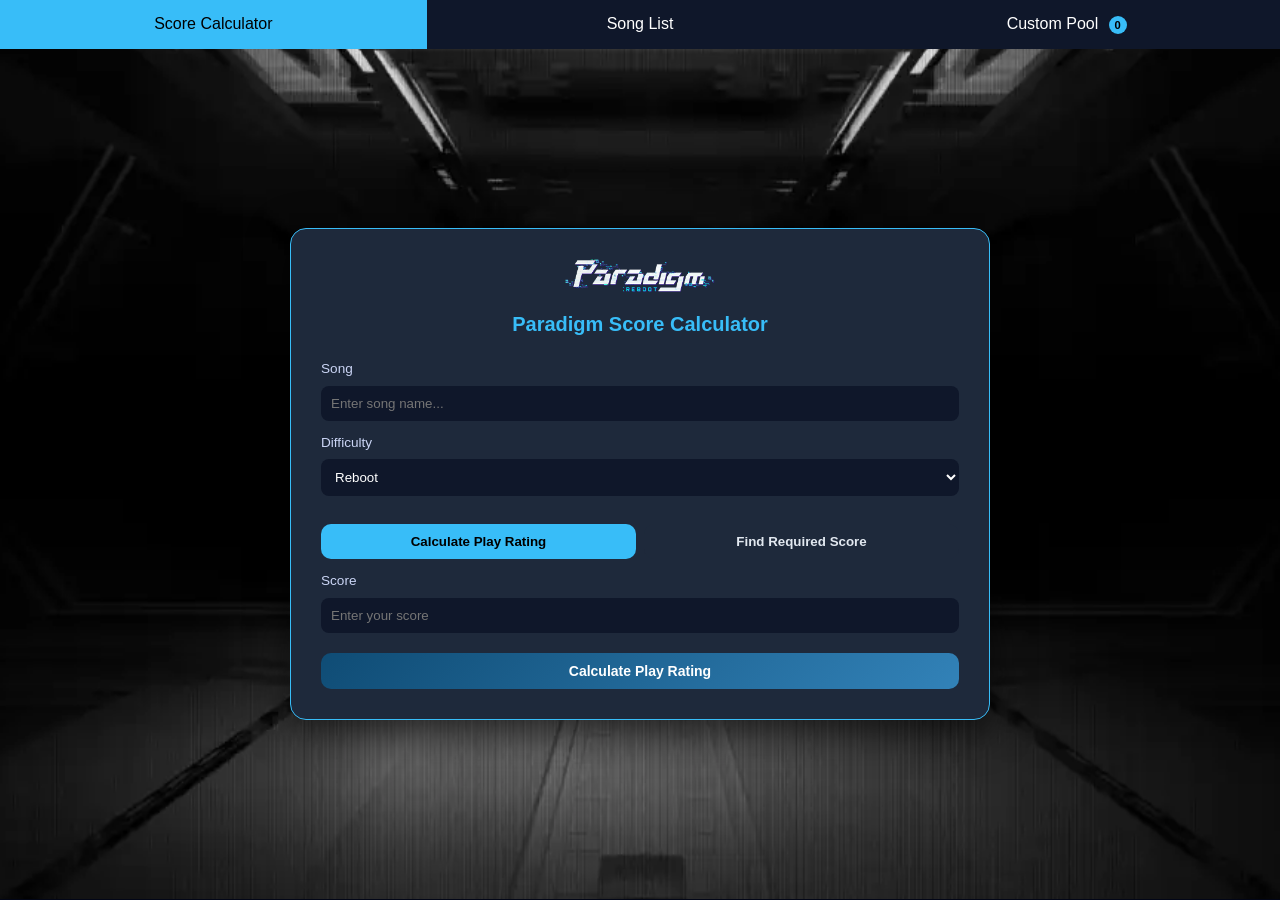
<file: index.html>
<!doctype html>
<html lang="vi">
  <head>
    <meta charset="UTF-8" />
    <title>Paradigm Tool</title>
    <link rel="icon" href="./asset/para-favicon.ico" />
    <link
      rel="stylesheet"
      href="https://cdnjs.cloudflare.com/ajax/libs/font-awesome/6.0.0/css/all.min.css"
    />
    <link rel="stylesheet" href="style.css" />
  </head>

  <body>
    <!-- MENU -->
    <div class="menu">
      <button data-page="calc" class="active">Score Calculator</button>
      <button data-page="songs">Song List</button>
      <button data-page="pool">
        Custom Pool <span id="poolCount" class="pool-count-badge">0</span>
      </button>
    </div>

    <!-- ===== CALCULATOR PAGE ===== -->
    <div id="calc" class="page active">
      <div
        class="container"
        style="
          background: url(&quot;./asset/bg.webp&quot;) no-repeat center center
            fixed;
          background-size: cover;
          height: calc(100vh - 50px);
          display: flex;
          justify-content: center;
          align-items: center;
        "
      >
        <div
          style="
            background: #1e293b;
            padding: 30px;
            border-radius: 16px;
            width: 700px;
            border: 1px solid #38bdf8;
          "
          class="calc-card"
        >
          <div class="calc-header" style="text-align: center">
            <img src="./asset/logo.png" style="width: 150px" alt="Logo" />
            <h1>Paradigm Score Calculator</h1>
          </div>

          <label>Song</label>
          <div class="search-box">
            <input id="songName" placeholder="Enter song name..." />
            <div id="suggestions" class="suggestions"></div>
          </div>

          <label>Difficulty</label>
          <select id="difficulty">
            <option>Reboot</option>
            <option>Massive</option>
            <option>Invaded</option>
            <option>Detected</option>
          </select>

          <input id="constant" hidden />

          <div class="calc-tabs">
            <button id="tabCalcForward" class="tab-btn active">
              Calculate Play Rating
            </button>
            <button id="tabCalcReverse" class="tab-btn">
              Find Required Score
            </button>
          </div>

          <div id="calcForward" class="calc-tab-content active">
            <label>Score</label>
            <input
              id="score"
              type="number"
              min="0"
              max="1010000"
              placeholder="Enter your score"
            />
            <div
              style="display: flex; gap: 8px; align-items: center; width: 100%"
            >
              <button onclick="calculate()" class="btn" style="flex: 1">
                Calculate Play Rating
              </button>
            </div>
          </div>

          <div id="calcReverse" class="calc-tab-content">
            <label>Desired Play Rating</label>
            <input
              id="desiredResult"
              type="number"
              step="0.01"
              min="0"
              placeholder="Enter your target play rating"
            />
            <div
              style="display: flex; gap: 8px; align-items: center; width: 100%"
            >
              <button onclick="findRequiredScore()" class="btn" style="flex: 1">
                Find Required Score
              </button>
            </div>
          </div>

          <div id="calcResult" class="calc-result" style="display: none">
            <div class="calc-cover">
              <img
                id="songCover"
                alt="Song Cover"
                onerror="this.src = './asset/no-image.jpg'"
                loading="lazy"
              />
            </div>
            <div class="calc-card-body">
              <div class="calc-card-header">
                <div>
                  <!-- <h3 id="songTitle" class="song-title" data-text=""></h3> -->
                  <div class="song-title-container-result">
                    <h3 id="songTitle" class="song-title" data-text=""></h3>
                  </div>
                  <p id="songArtist"></p>
                  <div class="result-badges">
                    <span id="resultDifficulty" class="badge"></span>
                    <span id="resultLevel" class="badge level-badge"></span>
                  </div>
                </div>
              </div>
              <div class="calc-card-meta">
                <div class="meta-item">
                  <span>Notes</span>
                  <strong id="songNotes"></strong>
                </div>
                <div class="meta-item">
                  <span>BPM</span>
                  <strong id="songBPM"></strong>
                </div>
                <div class="meta-item">
                  <span>Album</span>
                  <strong
                    id="songAlbum"
                    class="marquee-text"
                    data-text=""
                  ></strong>
                </div>
              </div>
              <div class="calc-card-footer">
                <div class="score-block">
                  <div class="score-title">Rank</div>
                  <div class="score-value" id="rank"></div>
                </div>
                <div class="score-block" id="playRatingBlock">
                  <div class="score-title">Play Rating</div>
                  <div class="score-value" id="result"></div>
                </div>
                <div
                  class="score-block"
                  id="requiredScoreBlock"
                  style="display: none"
                >
                  <div class="score-title">Required Score</div>
                  <div class="score-value" id="requiredScore"></div>
                </div>
              </div>
            </div>
          </div>
        </div>
      </div>
    </div>

    <!-- ===== SONG LIST PAGE ===== -->
    <div id="songs" class="page song-page">
      <img
        src="./asset/logo.png"
        style="width: 200px; display: block; margin: 20px auto"
        alt="Logo"
      />

      <h2>Song List</h2>

      <div
        style="
          margin-bottom: 15px;
          display: flex;
          gap: 10px;
          flex-wrap: wrap;
          align-items: center;
        "
      >
        <input
          id="searchSong"
          type="text"
          placeholder="Search song..."
          style="width: 200px"
        />

        <div class="custom-select">
          <button class="select-button" onclick="toggleDifficultyDropdown()">
            Difficulty
          </button>
          <div class="select-dropdown" id="difficultyDropdown">
            <label><input type="checkbox" value="Reboot" /> Reboot</label>
            <label><input type="checkbox" value="Massive" /> Massive</label>
            <label><input type="checkbox" value="Invaded" /> Invaded</label>
            <label><input type="checkbox" value="Detected" /> Detected</label>
          </div>
        </div>

        <select id="filterNewOld">
          <option value="">All</option>
          <option value="new">New</option>
          <option value="old">Old</option>
        </select>

        <select id="sortLevel">
          <option value="">Sort</option>
          <option value="level_asc">Level ↑</option>
          <option value="level_desc">Level ↓</option>
          <option value="notes_asc">Notes ↑</option>
          <option value="notes_desc">Notes ↓</option>
          <option value="version_asc">Version ↑</option>
          <option value="version_desc">Version ↓</option>
        </select>

        <input
          id="minLevel"
          type="number"
          placeholder="Min Level"
          min="0"
          style="width: 120px"
        />

        <button id="syncLevelsBtn" class="sync-btn" title="Link min & max">
          <i class="fas fa-link"></i>
        </button>

        <input
          id="maxLevel"
          type="number"
          placeholder="Max Level"
          min="0"
          style="width: 120px"
        />

        <div class="custom-select">
          <button class="select-button" onclick="toggleAlbumDropdown()">
            Album
          </button>
          <div
            class="select-dropdown"
            id="albumDropdown"
            style="width: 220px; max-height: 240px; overflow: auto"
          >
            <!-- Album checkboxes will be injected here -->
          </div>
        </div>

        <button onclick="randomSong()">Random Song</button>
        <button
          onclick="addAllFilteredToPool()"
          style="
            background: linear-gradient(135deg, #10b981, #059669);
            color: white;
          "
          title="Add current list to active Pool"
        >
          <i class="fas fa-plus-circle"></i> Add All to Pool
        </button>
        <button
          onclick="randomFillPool()"
          style="
            background: linear-gradient(135deg, #8b5cf6, #6d28d9);
            color: white;
          "
          title="Fill pool with random songs from current list"
        >
          <i class="fas fa-dice"></i> Random Fill
        </button>

        <div
          style="
            margin-left: auto;
            display: flex;
            gap: 10px;
            align-items: center;
          "
        >
          <button
            data-view="grid"
            class="view-mode-btn active"
            onclick="toggleViewMode('grid')"
            style="
              padding: 8px 16px;
              background: linear-gradient(135deg, #0f4c75, #3282b8);
              border: none;
              border-radius: 6px;
              color: white;
              cursor: pointer;
              transition: 0.3s;
            "
          >
            <i class="fas fa-grip"></i>
          </button>
          <button
            data-view="table"
            class="view-mode-btn"
            onclick="toggleViewMode('table')"
            style="
              padding: 8px 16px;
              background: linear-gradient(135deg, #0f4c75, #3282b8);
              border: none;
              border-radius: 6px;
              color: white;
              cursor: pointer;
              transition: 0.3s;
            "
          >
            <i class="fas fa-table"></i>
          </button>
        </div>
      </div>

      <div id="songList" class="song-list"></div>

      <table id="songTable" class="song-table" style="display: none">
        <thead>
          <tr>
            <th>Cover</th>
            <th>Title</th>
            <th>Artist</th>
            <th>Difficulty</th>
            <th>Level</th>
            <th>Notes</th>
            <th>BPM</th>
            <th>Version</th>
          </tr>
        </thead>
        <tbody></tbody>
      </table>

      <div
        class="pagination-bar"
        style="
          margin-top: 20px;
          text-align: center;
          display: flex;
          justify-content: center;
          align-items: center;
          gap: 10px;
        "
      >
        <button onclick="prevPage()">Prev</button>
        <span id="pageInfo" hidden>Page 1</span>
        <div id="paginationButtons" class="pagination-buttons"></div>
        <button onclick="nextPage()">Next</button>
      </div>
    </div>

    <!-- ===== CUSTOM POOL PAGE ===== -->
    <div id="pool" class="page song-page">
      <img
        src="./asset/logo.png"
        style="width: 200px; display: block; margin: 20px auto"
        alt="Logo"
      />

      <h2>Custom Pool</h2>
      <p
        style="
          color: #94a3b8;
          text-align: center;
          margin-bottom: 16px;
          font-size: 0.9rem;
        "
      >
        Right-click (PC) or long-press (Mobile) a song card to add it here.
      </p>

      <div
        style="
          margin-bottom: 15px;
          display: flex;
          gap: 10px;
          flex-wrap: wrap;
          align-items: center;
          justify-content: center;
        "
      >
        <select
          id="poolSelector"
          style="min-width: 200px; font-weight: bold; font-size: 1rem"
        ></select>
        <button
          onclick="CustomPool.createNewPool()"
          title="Create New Pool"
          style="
            padding: 8px 14px;
            background: linear-gradient(135deg, #10b981, #059669);
          "
        >
          <i class="fas fa-plus"></i>
        </button>
        <button
          onclick="CustomPool.editCurrentPool()"
          title="Edit Pool Settings"
          style="
            padding: 8px 14px;
            background: linear-gradient(135deg, #6366f1, #4338ca);
          "
        >
          <i class="fas fa-edit"></i>
        </button>
        <button
          onclick="CustomPool.deleteCurrentPool()"
          title="Delete Pool"
          style="
            padding: 8px 14px;
            background: linear-gradient(135deg, #f59e0b, #d97706);
          "
        >
          <i class="fas fa-trash-alt"></i>
        </button>
      </div>

      <div
        style="
          margin-bottom: 15px;
          display: flex;
          gap: 10px;
          flex-wrap: wrap;
          align-items: center;
        "
      >
        <input
          id="searchPool"
          type="text"
          placeholder="Search pool..."
          style="width: 200px"
        />
        <button onclick="randomPoolSong()">Random from Pool</button>
        <button
          onclick="clearPool()"
          style="
            background: linear-gradient(135deg, #7f1d1d, #dc2626);
            margin-left: auto;
            border: none;
          "
        >
          <i class="fas fa-trash"></i> Clear All
        </button>
        <div style="display: flex; gap: 10px; align-items: center">
          <button
            data-pool-view="grid"
            class="view-mode-btn pool-view-btn active"
            onclick="togglePoolViewMode('grid')"
            style="
              padding: 8px 16px;
              background: linear-gradient(135deg, #0f4c75, #3282b8);
              border: none;
              border-radius: 6px;
              color: white;
              cursor: pointer;
              transition: 0.3s;
            "
          >
            <i class="fas fa-grip"></i>
          </button>
          <button
            data-pool-view="table"
            class="view-mode-btn pool-view-btn"
            onclick="togglePoolViewMode('table')"
            style="
              padding: 8px 16px;
              background: linear-gradient(135deg, #0f4c75, #3282b8);
              border: none;
              border-radius: 6px;
              color: white;
              cursor: pointer;
              transition: 0.3s;
            "
          >
            <i class="fas fa-table"></i>
          </button>
        </div>
      </div>

      <div id="poolEmpty" class="pool-empty" style="display: none">
        <i
          class="fas fa-music"
          style="font-size: 3rem; color: #334155; margin-bottom: 16px"
        ></i>
        <p>No songs in your Custom Pool yet.</p>
        <p style="font-size: 0.85rem; color: #64748b">
          Right-click or long-press any song to add it.
        </p>
      </div>

      <div id="poolList" class="song-list"></div>

      <table id="poolTable" class="song-table" style="display: none">
        <thead>
          <tr>
            <th>Cover</th>
            <th>Title</th>
            <th>Artist</th>
            <th>Difficulty</th>
            <th>Level</th>
            <th>Notes</th>
            <th>BPM</th>
            <th>Version</th>
            <th>Action</th>
          </tr>
        </thead>
        <tbody></tbody>
      </table>
    </div>

    <!-- ROULETTE -->
    <div id="rouletteBox" class="roulette hidden">
      <div id="rouletteText">🎵 ...</div>
    </div>

    <!-- POPUP DETAIL SONG -->
    <div id="songDetailModal" class="modal hidden">
      <div class="modal-content">
        <span class="close" onclick="closeSongDetailModal()">✖</span>
        <div id="songDetailCard"></div>
      </div>
    </div>

    <!-- CUSTOM CONTEXT MENU -->
    <div id="songContextMenu" class="context-menu" style="display: none">
      <div class="context-menu-header" id="contextMenuTitle">Song Title</div>
      <div id="ctxPoolListContainer">
        <!-- Rendered dynamically -->
      </div>
      <div
        class="context-menu-divider"
        style="height: 1px; background: rgba(255, 255, 255, 0.1); margin: 4px 0"
      ></div>
      <button class="context-menu-item" id="ctxPickSong">
        <i class="fas fa-calculator"></i> Pick for Calculator
      </button>
    </div>

    <!-- POOL EDIT MODAL -->
    <div id="poolEditModal" class="modal hidden">
      <div class="modal-content">
        <span class="close" onclick="UI.closePoolEditModal()">✖</span>
        <h3 style="margin-bottom: 20px; color: var(--primary)">
          Edit Pool Settings
        </h3>

        <label
          style="
            display: block;
            margin-bottom: 8px;
            font-size: 0.9rem;
            color: #94a3b8;
          "
          >Pool Name</label
        >
        <input
          id="editPoolName"
          type="text"
          style="
            width: 100%;
            padding: 10px;
            border-radius: 8px;
            border: 1px solid var(--primary);
            background: var(--bg-menu);
            color: white;
            margin-bottom: 15px;
          "
        />

        <label
          style="
            display: block;
            margin-bottom: 8px;
            font-size: 0.9rem;
            color: #94a3b8;
          "
          >Max Capacity (0 = unlimited)</label
        >
        <input
          id="editPoolCapacity"
          type="number"
          min="0"
          style="
            width: 100%;
            padding: 10px;
            border-radius: 8px;
            border: 1px solid var(--primary);
            background: var(--bg-menu);
            color: white;
            margin-bottom: 20px;
          "
        />

        <div style="display: flex; gap: 10px; justify-content: flex-end">
          <button
            onclick="UI.closePoolEditModal()"
            style="
              padding: 8px 16px;
              border-radius: 6px;
              border: none;
              background: #475569;
              color: white;
              cursor: pointer;
            "
          >
            Cancel
          </button>
          <button
            onclick="CustomPool.savePoolEdit()"
            style="
              padding: 8px 16px;
              border-radius: 6px;
              border: none;
              background: linear-gradient(135deg, #6366f1, #4338ca);
              color: white;
              cursor: pointer;
              font-weight: bold;
            "
          >
            Save Changes
          </button>
        </div>
      </div>
    </div>

    <!-- TOAST NOTIFICATION -->
    <div id="toastContainer" class="toast-container"></div>

    <script src="script.js"></script>
  </body>
</html>
</file>
<file: style.css>
/* ===== RESET & VARIABLES ===== */
* {
  margin: 0;
  padding: 0;
  box-sizing: border-box;
}

:root {
  --bg-dark: #020617;
  --bg-card: #1e293b;
  --bg-menu: #0f172a;
  --primary: #38bdf8;
  --primary-dark: #0ea5e9;
  --text-light: #e2e8f0;
  --text-muted: #cbd5f5;
  --badge-new: #22c55e;
  --reboot: #ffa500;
  --massive: #800080;
  --invaded: #f56c6c;
  --detected: #409eff;
  --transition: 0.3s ease;
}

body {
  font-family: "Segoe UI", Tahoma, Geneva, Verdana, sans-serif;
  background: var(--bg-dark);
  color: var(--text-light);
  line-height: 1.5;
}

/* ===== MENU ===== */
.menu {
  display: flex;
  background: var(--bg-menu);
}

.menu button {
  flex: 1;
  padding: 15px;
  border: none;
  background: var(--bg-menu);
  color: white;
  cursor: pointer;
  font-size: 1rem;
  transition: var(--transition);
}

.menu button.active {
  background: var(--primary);
  color: black;
}

/* ===== PAGES ===== */
.page {
  display: none;
}

.page.active {
  display: block;
}

/* ===== SONG LIST PAGE ===== */
.song-page {
  min-height: 100vh;
  padding: 20px;
  background: var(--bg-dark);
}

.song-list {
  display: grid;
  grid-template-columns: repeat(auto-fill, minmax(180px, 1fr));
  gap: 15px;
  margin-top: 20px;
}

.song-item {
  position: relative;
  background: var(--bg-card);
  border-radius: 10px;
  display: flex;
  flex-direction: column;
  overflow: hidden;
  cursor: pointer;
  transition: box-shadow var(--transition);
}

.song-item:hover {
  box-shadow: 0 0 20px 2px var(--primary);
}

.song-item img {
  width: 100%;
  aspect-ratio: 1 / 1;
  object-fit: cover;
  display: block;
}

.song-title-container {
  width: 100%;
  overflow: hidden;
  text-align: center;
  padding: 8px 0 0 0;
}

.song-title {
  white-space: nowrap;
  display: inline-block;
  font-size: 1rem;
  margin: 0;
}

.song-title span {
  display: inline-block;
}

.song-title.marquee-animate {
  animation: marquee linear infinite;
}

.marquee-text {
  white-space: nowrap;
  display: inline-block;
  font-size: 0.9rem;
  margin: 0;
}

.marquee-text span {
  display: inline-block;
}

.marquee-text.marquee-animate {
  animation: marquee linear infinite;
}

@keyframes marquee {
  0% {
    transform: translateX(0);
  }

  100% {
    transform: translateX(-55%);
  }
}

.song-item p {
  margin: 4px 0 12px;
  font-size: 12px;
  color: #d3d3d3;
  padding: 0 8px;
  text-align: center;
}

.song-level {
  display: flex;
  justify-content: center;
  gap: 8px;
  padding-bottom: 12px;
  font-size: 1rem;
  font-weight: bold;
}

/* Badges */
.badge {
  padding: 4px 8px;
  border-radius: 6px;
  font-size: 12px;
  font-weight: bold;
  display: inline-block;
}

.badge.new {
  position: absolute;
  top: 8px;
  right: 8px;
  /* smaller, pill-shaped and slightly translucent so it doesn't block the cover */
  background: rgba(34, 197, 94, 0.95);
  color: white;
  z-index: 2;
  padding: 3px 8px;
  border-radius: 999px;
  font-size: 11px;
  line-height: 1;
  box-shadow: 0 4px 12px rgba(0, 0, 0, 0.35);
  border: 1px solid rgba(255, 255, 255, 0.06);
}

.badge.reboot {
  background: var(--reboot);
}

.badge.massive {
  background: var(--massive);
}

.badge.invaded {
  background: var(--invaded);
}

.badge.detected {
  background: var(--detected);
}

.result-badges {
  display: flex;
  gap: 8px;
  flex-wrap: wrap;
  margin-top: 8px;
}

.level-badge {
  background: rgba(255, 255, 255, 0.12);
  color: var(--text-light);
}

/* ===== FILTER CONTROLS ===== */
.song-page select,
.song-page input,
.song-page button {
  padding: 10px 12px;
  border-radius: 8px;
  border: none;
  background: var(--bg-card);
  color: var(--text-light);
  font-size: 14px;
  transition: var(--transition);
}

.song-page select:hover,
.song-page input:hover,
.song-page button:hover {
  /* border-color removed */
  background: #334155;
}

.song-page select:focus,
.song-page input:focus {
  outline: none;
  box-shadow: 0 0 0 2px rgba(56, 189, 248, 0.2);
}

/* Sync button between min/max level inputs */
.sync-btn {
  display: inline-flex;
  align-items: center;
  justify-content: center;
  width: 36px;
  height: 36px;
  padding: 0;
  margin: 0 6px;
  border-radius: 8px;
  border: none;
  background: var(--bg-card);
  color: var(--text-light);
  cursor: pointer;
}

.sync-btn i {
  font-size: 14px;
}

.sync-btn.active {
  background: var(--primary);
  color: black;
}

.checkbox-group {
  display: flex;
  flex-wrap: wrap;
  gap: 8px;
  align-items: center;
}

.checkbox-item {
  display: inline-flex;
  align-items: center;
  gap: 6px;
  padding: 8px 12px;
  border-radius: 999px;
  background: rgba(56, 189, 248, 0.12);
  color: #e2e8f0;
  font-size: 0.9rem;
  cursor: pointer;
  border: 1px solid rgba(56, 189, 248, 0.18);
}

.checkbox-item input {
  accent-color: #38bdf8;
}

.checkbox-item:hover {
  background: rgba(56, 189, 248, 0.18);
}

/* Album dropdown: remove border from checkbox items */
#albumDropdown .checkbox-item {
  border: none;
  border-radius: 0;
}

.song-page button {
  background: linear-gradient(135deg, #0f4c75, #3282b8);
  font-weight: 600;
  cursor: pointer;
}

.song-page button:hover {
  background: linear-gradient(135deg, #1a5f8f, var(--primary));
  box-shadow: 0 0 10px rgba(56, 189, 248, 0.3);
}

.song-page button:active {
  transform: scale(0.98);
}

/* Pagination */
.pagination-bar {
  margin-top: 20px;
  display: flex;
  justify-content: center;
  align-items: center;
  gap: 8px;
  flex-wrap: wrap;
}

.pagination-buttons {
  display: flex;
  align-items: center;
  gap: 4px;
  flex-wrap: wrap;
}

.page-btn {
  min-width: 40px;
  height: 40px;
  padding: 8px 12px;
  border-radius: 6px;
  border: 1px solid var(--primary);
  background: var(--bg-menu);
  color: var(--text-light);
  cursor: pointer;
  transition: var(--transition);
  font-size: 14px;
  display: flex;
  align-items: center;
  justify-content: center;
}

.page-btn:hover {
  background: var(--bg-card);
  transform: translateY(-1px);
}

.page-btn.active {
  background: var(--primary);
  color: black;
  font-weight: bold;
}

.page-btn:disabled {
  opacity: 0.5;
  cursor: not-allowed;
}

.page-separator {
  padding: 8px 4px;
  color: #94a3b8;
  font-size: 14px;
}

/* ===== TABLE VIEW ===== */
.song-table {
  width: 100%;
  border-collapse: collapse;
  background: var(--bg-card);
  border: 1px solid var(--primary);
  border-radius: 8px;
  overflow: hidden;
  margin-top: 20px;
  font-size: 14px;
}

.song-table thead {
  background: linear-gradient(135deg, #0f4c75, #3282b8);
  color: white;
  font-weight: bold;
}

.song-table th {
  padding: 14px;
  text-align: left;
  border: 1px solid var(--primary);
}

.song-table td {
  padding: 12px 14px;
  border: 1px solid #334155;
  color: var(--text-light);
}

.song-table tbody tr {
  transition: background-color var(--transition);
}

.song-table tbody tr:hover {
  background-color: rgba(56, 189, 248, 0.1);
  box-shadow: inset 0 0 10px rgba(56, 189, 248, 0.15);
}

.table-cover {
  height: 40px;
  width: 40px;
  object-fit: cover;
  border-radius: 4px;
}

.view-mode-btn.active {
  background: linear-gradient(
    135deg,
    var(--primary),
    var(--primary-dark)
  ) !important;
  color: black !important;
  font-weight: bold;
}

.view-mode-btn:hover {
  opacity: 0.9;
}

/* ===== RESPONSIVE TABLE ===== */
@media (max-width: 1024px) {
  .song-table {
    font-size: 12px;
  }

  .song-table th,
  .song-table td {
    padding: 10px 8px;
  }

  .table-cover {
    height: 35px;
    width: 35px;
  }
}

@media (max-width: 768px) {
  .pagination-bar {
    gap: 6px;
  }

  .pagination-buttons {
    gap: 2px;
  }

  .page-btn {
    min-width: 36px;
    height: 36px;
    padding: 6px 10px;
    font-size: 13px;
  }

  /* Ẩn một số nút trang ở màn hình nhỏ */
  .pagination-buttons .page-btn:nth-child(n + 6):not(.active):not(:last-child) {
    display: none;
  }

  /* Hiển thị "..." khi có nhiều trang */
  .pagination-buttons::after {
    content: "...";
    padding: 8px 4px;
    color: #94a3b8;
    font-size: 14px;
  }
}

@media (max-width: 480px) {
  .pagination-bar {
    flex-direction: column;
    gap: 12px;
  }

  .pagination-buttons {
    order: 1;
    width: 100%;
    justify-content: center;
  }

  .pagination-bar button:first-child,
  .pagination-bar button:last-child {
    order: 2;
    width: 100%;
    max-width: 120px;
  }
}

/* ===== CALCULATOR PAGE ===== */
#calc {
  height: calc(100vh - 50px);
  background: url("./asset/bg.webp") no-repeat center center fixed;
  background-size: cover;
}

.calc-card {
  background: rgba(30, 41, 59, 0.95);
  backdrop-filter: blur(10px);
  padding: 30px;
  border-radius: 18px;
  width: 90%;
  max-width: 700px;
  max-height: 850px;
  border: 1px solid rgba(56, 189, 248, 0.5);
  box-shadow: 0 10px 40px rgba(0, 0, 0, 0.6);
  margin: 20px;
}

.calc-header {
  text-align: center;
  margin-bottom: 20px;
}

.calc-header img {
  width: 100%;
  max-width: 280px;
  margin-bottom: 10px;
}

.calc-header h1 {
  font-size: 1.25rem;
  color: var(--primary);
}

.calc-card label {
  font-size: 0.85rem;
  color: var(--text-muted);
  display: block;
  margin-top: 12px;
}

.calc-card input,
.calc-card select {
  width: 100%;
  padding: 10px;
  margin-top: 6px;
  border-radius: 8px;
  border: none;
  background: var(--bg-menu);
  color: white;
  outline: none;
  transition: var(--transition);
}

.calc-card input:focus,
.calc-card select:focus {
  box-shadow: 0 0 0 2px var(--primary);
}

/* Calculator tabs */
.calc-tabs {
  display: flex;
  gap: 8px;
  justify-content: center;
  margin: 8px 0 12px;
}

.tab-btn {
  padding: 8px 12px;
  border-radius: 8px;
  border: 1px solid var(--primary);
  background: var(--bg-card);
  color: var(--text-light);
  cursor: pointer;
}

.tab-btn.active {
  background: var(--primary);
  color: black;
  font-weight: 700;
}

.calc-tab-content {
  display: none;
}

.calc-tab-content.active {
  display: block;
}

.calc-card button {
  width: 100%;
  padding: 10px;
  margin-top: 20px;
  border-radius: 10px;
  border: none;

  font-weight: bold;
  cursor: pointer;
  transition: var(--transition);
}

#rank {
  margin-top: 15px;
  font-weight: bold;
  color: white;
}

#result {
  font-size: 1.2rem;
  font-weight: bold;
  color: var(--primary);
}

.calc-result {
  display: flex;
  flex-direction: row;
  align-items: center;
  gap: 15px;
  margin-top: 20px;
  padding: 15px;
  background: linear-gradient(
    135deg,
    rgba(15, 23, 42, 0.95),
    rgba(15, 23, 42, 0.85)
  );
  border-radius: 24px;
  border: 1px solid rgba(56, 189, 248, 0.18);
  box-shadow: 0 20px 60px rgba(0, 0, 0, 0.18);
  max-width: 700px;
  width: 100%;
  margin-left: auto;
  margin-right: auto;
}

.song-title-container-result {
  width: 100%;
  overflow: hidden;
  padding: 8px 0 0 0;
}

.calc-cover {
  width: 200px;
  max-width: 200px;
  flex-shrink: 0;
  position: relative;
}

.calc-cover img {
  width: 100%;
  height: 200px;
  object-fit: cover;
  border-radius: 22px;
  box-shadow: 0 20px 40px rgba(0, 0, 0, 0.25);
}

.calc-card-body {
  flex: 1;
  display: flex;
  flex-direction: column;
  justify-content: space-between;
  min-width: 0;
}

.calc-card-header {
  display: flex;
  align-items: flex-start;
  justify-content: space-between;
  gap: 16px;
}

.calc-card-header h3 {
  margin: 0;
  font-size: 1.3rem;
  color: #f8fafc;
  line-height: 1.2;
}

.calc-card-header h3.song-title {
  max-width: 350px;
  /* hoặc 250px */
  white-space: nowrap;
}

.calc-card-header p {
  margin: 6px 0 0 0;
  color: #94a3b8;
  font-size: 0.95rem;
}

.calc-badge {
  align-self: flex-start;
  padding: 7px 14px;
  border-radius: 999px;
  background: rgba(56, 189, 248, 0.18);
  color: #38bdf8;
  font-size: 0.8rem;
  font-weight: 700;
}

.calc-card-meta {
  display: flex;
  flex-wrap: nowrap;
  align-items: stretch;
  gap: 12px;
  margin: 16px 0;
}

.meta-item {
  flex: 1 1 0;
  background: rgba(255, 255, 255, 0.04);
  border: 1px solid rgba(255, 255, 255, 0.08);
  border-radius: 14px;
  padding: 14px 16px;
  max-height: 80px;
}

.meta-item span {
  display: block;
  color: #94a3b8;
  font-size: 0.78rem;
  margin-bottom: 4px;
}

.meta-item strong {
  display: block;
  color: #e2e8f0;
  font-size: 1rem;
  font-weight: 700;
}

.calc-card-footer {
  display: flex;
  gap: 12px;
}

.score-block {
  flex: 1;
  background: rgba(255, 255, 255, 0.05);
  border: 1px solid rgba(56, 189, 248, 0.12);
  padding: 14px 16px;
  border-radius: 16px;
}

.score-title {
  color: #94a3b8;
  font-size: 0.8rem;
  margin-bottom: 6px;
}

.score-value {
  color: #f8fafc;
  font-size: 1.1rem;
  font-weight: 700;
}

#rank {
  margin: 0;
}

#result {
  margin: 0;
}

/* Search suggestions */
.search-box {
  position: relative;
}

.suggestions {
  position: absolute;
  width: 100%;
  background: var(--bg-menu);
  border: 1px solid var(--primary);
  border-radius: 8px;
  max-height: 200px;
  overflow-y: auto;
  display: none;
  z-index: 10;
}

.suggestions div {
  padding: 10px;
  cursor: pointer;
  transition: background 0.2s;
}

.suggestions div:hover {
  background: var(--bg-card);
}

/* ===== ROULETTE ===== */
.roulette {
  position: fixed;
  top: 0;
  left: 0;
  width: 100%;
  height: 100%;
  background: rgba(2, 6, 23, 0.95);
  display: flex;
  justify-content: center;
  align-items: center;
  z-index: 999;
  font-size: 1.75rem;
  font-weight: bold;
  color: var(--primary);
  text-align: center;
  padding: 20px;
}

.hidden {
  display: none;
}

.show {
  display: flex;
}

/* ===== MODAL ===== */
.modal {
  display: none;
  position: fixed;
  top: 0;
  left: 0;
  width: 100%;
  height: 100%;
  background: rgba(2, 6, 23, 0.85);
  backdrop-filter: blur(8px);
  justify-content: center;
  align-items: center;
  z-index: 1000;
}

.modal.show {
  display: flex;
}

.modal-content {
  background: var(--bg-card);
  padding: 20px;
  border-radius: 16px;
  width: 100%;
  max-width: 500px;
  position: relative;
  animation: popup 0.3s ease;
}

@keyframes popup {
  from {
    transform: scale(0.7);
    opacity: 0;
  }

  to {
    transform: scale(1);
    opacity: 1;
  }
}

.close {
  position: absolute;
  top: 12px;
  right: 16px;
  font-size: 1.5rem;
  cursor: pointer;
  color: var(--text-light);
}

/* ===== CUSTOM SELECT ===== */
.custom-select {
  position: relative;
  display: inline-block;
}

.select-button {
  padding: 10px;
  background: var(--bg-card) !important;
  color: white;
  border: 1px solid var(--primary);
  border-radius: 8px;
  cursor: pointer;
  font-size: 0.85rem;
  min-width: 120px;
  text-align: left;
  transition: var(--transition);
}

.select-button:hover {
  background: var(--bg-card);
}

.select-button::after {
  content: "▼";
  float: right;
  margin-left: 10px;
}

.select-dropdown {
  position: absolute;
  top: 100%;
  left: 0;
  background: var(--bg-menu);
  border: 1px solid var(--primary);
  border-radius: 8px;
  min-width: 120px;
  display: none;
  z-index: 10;
  padding: 10px;
}

.select-dropdown label {
  display: block;
  padding: 5px 0;
  cursor: pointer;
  color: var(--text-light);
}

.select-dropdown input[type="checkbox"] {
  margin-right: 8px;
}

.result-card {
  text-align: center;
}

.result-card img {
  width: 100%;
  max-width: 220px;
  border-radius: 10px;
  margin-bottom: 12px;
}

.result-card .song-level {
  justify-content: center;
  margin: 8px 0;
}

/* ===== RESPONSIVE ===== */
@media (max-width: 640px) {
  .song-list {
    grid-template-columns: repeat(auto-fill, minmax(150px, 1fr));
    gap: 10px;
  }

  .pagination-bar {
    flex-direction: column;
    align-items: stretch;
  }

  .pagination-buttons {
    justify-content: center;
  }

  .calc-card {
    padding: 20px;
  }

  .roulette {
    font-size: 1.2rem;
  }
}

.btn {
  padding: 10px 16px;
  border-radius: 8px;
  border: 1px solid #38bdf8;
  background: linear-gradient(135deg, #0f4c75, #3282b8);
  color: white;
  font-size: 14px;
  font-weight: 600;
  cursor: pointer;
  transition: 0.3s;
  white-space: nowrap;
}

.btn:hover {
  background: linear-gradient(135deg, #1a5f8f, #38bdf8);
  border-color: #38bdf8;
  box-shadow: 0 0 10px rgba(56, 189, 248, 0.3);
}

.btn:active {
  transform: scale(0.98);
}

.btn-primary {
  background: linear-gradient(45deg, #38bdf8, #0ea5e9);
  color: white;
  font-weight: bold;
  text-shadow: 0 1px 2px rgba(0, 0, 0, 0.3);
  box-shadow: 0 4px 15px rgba(56, 189, 248, 0.4);
  border: 2px solid rgba(255, 255, 255, 0.2);
  position: relative;
  overflow: hidden;
}

.btn-primary::before {
  content: "";
  position: absolute;
  top: 0;
  left: -100%;
  width: 100%;
  height: 100%;
  background: linear-gradient(
    90deg,
    transparent,
    rgba(255, 255, 255, 0.2),
    transparent
  );
  transition: left 0.5s;
}

.btn-primary:hover {
  background: linear-gradient(45deg, #0ea5e9, #38bdf8);
  box-shadow: 0 6px 20px rgba(56, 189, 248, 0.6);
  transform: translateY(-1px);
}

.btn-primary:hover::before {
  left: 100%;
}

.btn-primary:active {
  transform: translateY(0) scale(0.98);
  box-shadow: 0 2px 10px rgba(56, 189, 248, 0.4);
}

@media (max-width: 480px) {
  .song-page select,
  .song-page input,
  .song-page button {
    width: 100%;
  }

  .song-page > div:first-of-type {
    flex-direction: column;
  }

  .modal-content {
    width: 95%;
  }
}

/* ===== POOL COUNT BADGE IN MENU ===== */
.pool-count-badge {
  display: inline-flex;
  align-items: center;
  justify-content: center;
  background: var(--primary);
  color: #000;
  font-size: 0.7rem;
  font-weight: 700;
  min-width: 18px;
  height: 18px;
  padding: 0 5px;
  border-radius: 999px;
  margin-left: 6px;
  vertical-align: middle;
  transition:
    transform 0.2s,
    background 0.2s;
}

.pool-count-badge.bump {
  transform: scale(1.4);
}

/* ===== CUSTOM CONTEXT MENU ===== */
.context-menu {
  position: fixed;
  background: rgba(15, 23, 42, 0.97);
  border: 1px solid rgba(56, 189, 248, 0.35);
  border-radius: 12px;
  padding: 6px;
  z-index: 9999;
  min-width: 200px;
  box-shadow:
    0 8px 32px rgba(0, 0, 0, 0.6),
    0 0 0 1px rgba(56, 189, 248, 0.08);
  backdrop-filter: blur(16px);
  animation: ctxFadeIn 0.15s ease;
}

@keyframes ctxFadeIn {
  from {
    opacity: 0;
    transform: scale(0.92) translateY(-6px);
  }

  to {
    opacity: 1;
    transform: scale(1) translateY(0);
  }
}

.context-menu-header {
  padding: 8px 12px 6px;
  font-size: 0.75rem;
  color: #64748b;
  font-weight: 600;
  text-transform: uppercase;
  letter-spacing: 0.05em;
  white-space: nowrap;
  overflow: hidden;
  text-overflow: ellipsis;
  max-width: 220px;
  border-bottom: 1px solid rgba(255, 255, 255, 0.06);
  margin-bottom: 4px;
}

.context-menu-item {
  display: flex;
  align-items: center;
  gap: 10px;
  width: 100%;
  padding: 10px 14px;
  background: transparent;
  border: none;
  border-radius: 8px;
  color: var(--text-light);
  font-size: 0.9rem;
  font-weight: 500;
  cursor: pointer;
  transition:
    background 0.15s,
    color 0.15s;
  text-align: left;
}

.context-menu-item:hover {
  background: rgba(56, 189, 248, 0.15);
  color: var(--primary);
}

.context-menu-item i {
  width: 16px;
  text-align: center;
  font-size: 0.95rem;
}

#ctxAddToPool i {
  color: #22c55e;
}

#ctxAddToPool:hover {
  color: #22c55e;
}

#ctxRemoveFromPool i {
  color: #f87171;
}

#ctxRemoveFromPool:hover {
  color: #f87171;
}

#ctxPickSong i {
  color: var(--primary);
}

/* ===== TOAST NOTIFICATIONS ===== */
.toast-container {
  position: fixed;
  bottom: 24px;
  right: 24px;
  display: flex;
  flex-direction: column;
  gap: 10px;
  z-index: 99999;
  pointer-events: none;
}

.toast {
  display: flex;
  align-items: center;
  gap: 10px;
  padding: 12px 18px;
  border-radius: 12px;
  background: rgba(15, 23, 42, 0.97);
  border: 1px solid rgba(56, 189, 248, 0.25);
  color: var(--text-light);
  font-size: 0.88rem;
  font-weight: 500;
  box-shadow: 0 8px 32px rgba(0, 0, 0, 0.5);
  backdrop-filter: blur(12px);
  min-width: 240px;
  max-width: 320px;
  animation: toastIn 0.3s cubic-bezier(0.34, 1.56, 0.64, 1);
  pointer-events: all;
}

.toast.toast-out {
  animation: toastOut 0.3s ease forwards;
}

.toast i {
  font-size: 1rem;
  flex-shrink: 0;
}

.toast.toast-success {
  border-color: rgba(34, 197, 94, 0.4);
}

.toast.toast-success i {
  color: #22c55e;
}

.toast.toast-error {
  border-color: rgba(248, 113, 113, 0.4);
}

.toast.toast-error i {
  color: #f87171;
}

.toast.toast-info {
  border-color: rgba(56, 189, 248, 0.4);
}

.toast.toast-info i {
  color: var(--primary);
}

@keyframes toastIn {
  from {
    opacity: 0;
    transform: translateX(40px) scale(0.9);
  }

  to {
    opacity: 1;
    transform: translateX(0) scale(1);
  }
}

@keyframes toastOut {
  from {
    opacity: 1;
    transform: translateX(0) scale(1);
  }

  to {
    opacity: 0;
    transform: translateX(40px) scale(0.9);
  }
}

/* ===== POOL EMPTY STATE ===== */
.pool-empty {
  display: flex;
  flex-direction: column;
  align-items: center;
  justify-content: center;
  padding: 60px 20px;
  color: #475569;
  text-align: center;
  gap: 8px;
}

/* ===== POOL CARD — remove button overlay ===== */
.pool-song-item {
  position: relative;
}

.pool-remove-btn,
.pool-pick-btn,
.pool-ban-btn {
  position: absolute;
  top: 6px;
  width: 26px;
  height: 26px;
  border-radius: 50%;
  border: none;
  color: white;
  font-size: 0.75rem;
  display: flex;
  align-items: center;
  justify-content: center;
  cursor: pointer;
  z-index: 3;
  opacity: 0;
  transform: scale(0.7);
  transition:
    opacity 0.2s,
    transform 0.2s;
  line-height: 1;
  padding: 0;
}

.pool-remove-btn {
  left: 6px;
  background: rgba(220, 38, 38, 0.85);
}

.pool-pick-btn {
  right: 38px;
  background: rgba(34, 197, 94, 0.85);
  /* green */
}

.pool-ban-btn {
  right: 6px;
  background: rgba(248, 113, 113, 0.85);
  /* red */
}

.song-item.pool-song-item:hover .pool-remove-btn,
.song-item.pool-song-item:hover .pool-pick-btn,
.song-item.pool-song-item:hover .pool-ban-btn {
  opacity: 1;
  transform: scale(1);
}

/* Pool Status (Pick/Ban) classes */
.song-item.pick-status {
  box-shadow: 0 0 15px 2px #22c55e;
  border: 1px solid #22c55e;
  background: rgba(34, 197, 94, 0.15) !important;
}

.song-item.ban-status {
  box-shadow: 0 0 15px 2px #f87171;
  border: 1px solid #f87171;
  background: rgba(248, 113, 113, 0.15) !important;
  opacity: 0.65;
}

.song-table tbody tr.pick-status {
  background-color: rgba(34, 197, 94, 0.15) !important;
}

.song-table tbody tr.ban-status {
  background-color: rgba(248, 113, 113, 0.15) !important;
  opacity: 0.7;
}

/* touch: always show on pool page for mobile */
@media (hover: none) {
  .pool-remove-btn,
  .pool-pick-btn,
  .pool-ban-btn {
    opacity: 1;
    transform: scale(1);
  }
}

/* ===== MENU button in pool tab ===== */
.menu button[data-page="pool"] {
  position: relative;
}

/* ===== PREMIUM SONG DETAIL MODAL ===== */
.song-detail-container {
  text-align: center;
  padding: 10px 5px;
}

.detail-cover-box {
  width: 100%;
  max-width: 260px;
  margin: 0 auto 20px;
  position: relative;
  border-radius: 20px;
  overflow: hidden;
  box-shadow: 0 15px 40px rgba(0, 0, 0, 0.5);
  border: 1px solid rgba(255, 255, 255, 0.1);
}

.detail-cover-box img {
  width: 100%;
  aspect-ratio: 1/1;
  object-fit: cover;
  display: block;
  transition: transform 0.6s cubic-bezier(0.22, 1, 0.36, 1);
}

.song-detail-container:hover .detail-cover-box img {
  transform: scale(1.08);
}

.detail-header-info {
  margin-bottom: 24px;
}

.detail-title {
  font-size: 1.75rem;
  font-weight: 800;
  color: var(--text-light);
  margin-bottom: 6px;
  line-height: 1.2;
  letter-spacing: -0.02em;
}

.detail-artist {
  font-size: 1rem;
  color: #94a3b8;
  font-weight: 500;
}

.detail-grid {
  display: grid;
  grid-template-columns: repeat(2, 1fr);
  gap: 12px;
  margin-bottom: 24px;
  text-align: left;
}

.detail-grid-item {
  background: rgba(255, 255, 255, 0.03);
  border: 1px solid rgba(255, 255, 255, 0.05);
  border-radius: 14px;
  padding: 12px 14px;
  transition: background 0.2s;
}

.detail-grid-item:hover {
  background: rgba(255, 255, 255, 0.06);
}

.detail-grid-item .label {
  display: block;
  font-size: 0.7rem;
  color: #64748b;
  text-transform: uppercase;
  letter-spacing: 0.08em;
  margin-bottom: 4px;
  font-weight: 600;
}

.detail-grid-item .val {
  display: block;
  font-size: 1rem;
  color: #f1f5f9;
  font-weight: 700;
  overflow: hidden;
  text-overflow: ellipsis;
  white-space: nowrap;
}

.detail-action-group {
  display: flex;
  flex-direction: column;
  gap: 12px;
}

.btn-premium {
  display: flex;
  align-items: center;
  justify-content: center;
  gap: 10px;
  padding: 14px;
  border-radius: 14px;
  border: none;
  font-size: 1rem;
  font-weight: 700;
  cursor: pointer;
  transition: all 0.3s cubic-bezier(0.4, 0, 0.2, 1);
  width: 100%;
}

.btn-premium-primary {
  background: linear-gradient(135deg, #0ea5e9, #38bdf8);
  color: #0f172a;
  box-shadow: 0 4px 15px rgba(56, 189, 248, 0.3);
}

.btn-premium-primary:hover {
  transform: translateY(-3px);
  box-shadow: 0 8px 25px rgba(56, 189, 248, 0.4);
}

.btn-premium-outline {
  background: rgba(15, 23, 42, 0.4);
  border: 1px solid rgba(255, 255, 255, 0.1);
  color: #f1f5f9;
}

.btn-premium-outline:hover {
  background: rgba(255, 255, 255, 0.05);
  border-color: rgba(255, 255, 255, 0.2);
  transform: translateY(-2px);
}

.btn-premium-yt {
  color: #ff4d4d;
  border-color: rgba(255, 77, 77, 0.2);
}

.btn-premium-yt:hover {
  background: rgba(255, 77, 77, 0.1);
  border-color: rgba(255, 77, 77, 0.4);
}

/* Responsiveness for detail grid */
@media (max-width: 400px) {
  .detail-grid {
    grid-template-columns: 1fr;
  }
}
</file>
